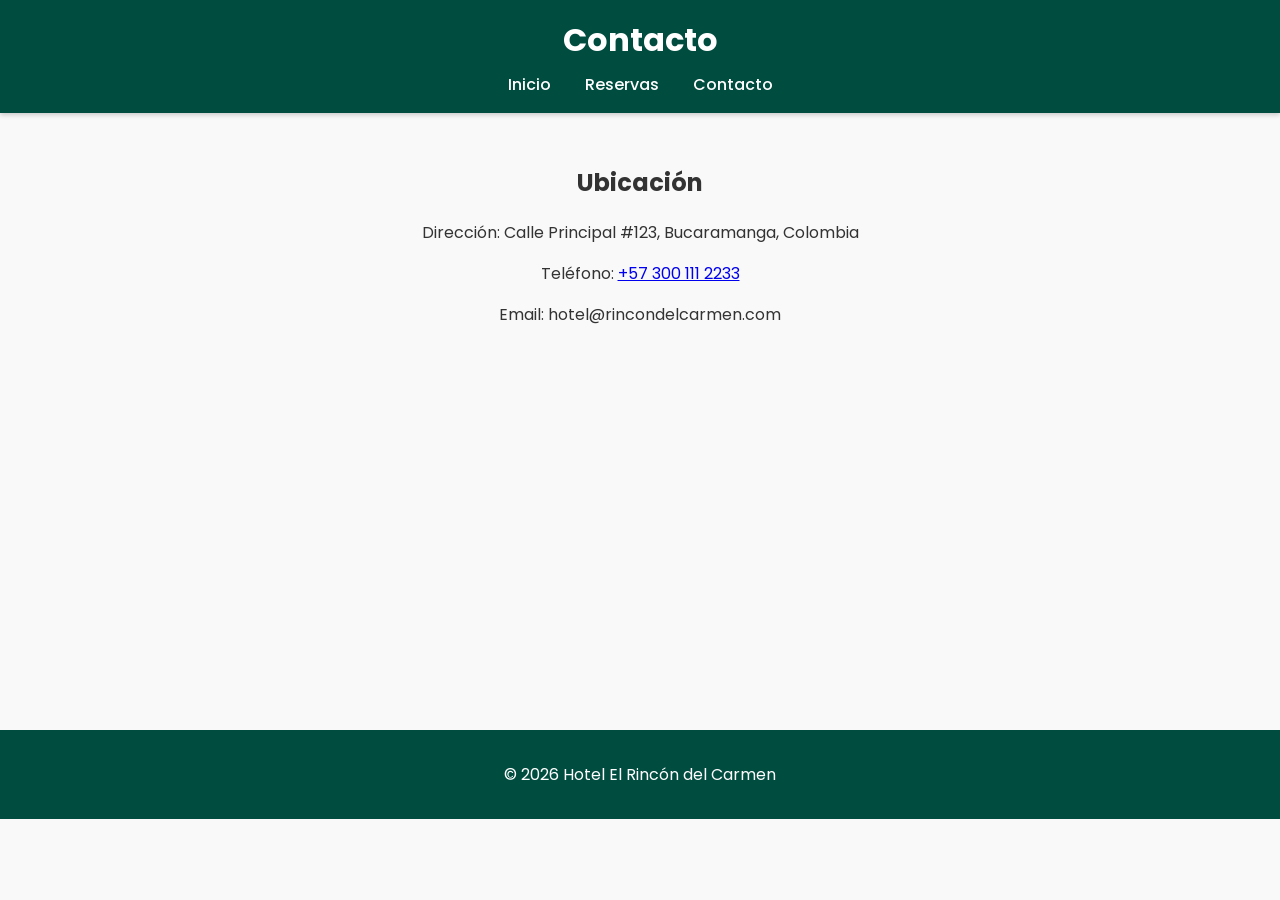
<file: contacto.html>
<!DOCTYPE html>
<html lang="es">
<head>
  <meta charset="UTF-8">
  <meta name="viewport" content="width=device-width, initial-scale=1.0">
  <title>Contacto - Hotel El Rincón del Carmen</title>
  <link rel="stylesheet" href="css/styles.css">
</head>
<body>
  <header>
    <h1>Contacto</h1>
    <nav>
      <a href="index.html">Inicio</a>
      <a href="reservas.html">Reservas</a>
      <a href="contacto.html">Contacto</a>
    </nav>
  </header>

  <section class="contacto">
    <h2>Ubicación</h2>
    <p>Dirección: Calle Principal #123, Bucaramanga, Colombia</p>
    <p>Teléfono: <a href="tel:+573001112233">+57 300 111 2233</a></p>
    <p>Email: hotel@rincondelcarmen.com</p>
    <iframe src="https://maps.google.com/maps?q=Bucaramanga&t=&z=13&ie=UTF8&iwloc=&output=embed"></iframe>
  </section>

  <footer>
    <p>© 2026 Hotel El Rincón del Carmen</p>
  </footer>
</body>
</html>
</file>
<file: css/styles.css>
/* Fuente elegante y moderna */
@import url('https://fonts.googleapis.com/css2?family=Poppins:wght@300;500;700&display=swap');

:root {
  --color-primario: #00695c;
  --color-secundario: #004d40;
  --color-acento: #ffca28;
  --color-texto: #333;
  --color-blanco: #fff;
}

body {
  font-family: 'Poppins', sans-serif;
  margin: 0;
  padding: 0;
  background: #f9f9f9;
  color: var(--color-texto);
}

/* Encabezado */
header {
  background: var(--color-secundario);
  color: var(--color-blanco);
  padding: 1em;
  text-align: center;
  box-shadow: 0 2px 5px rgba(0,0,0,0.2);
}

header h1 {
  margin: 0;
  font-weight: 700;
}

nav {
  margin-top: 0.5em;
}

nav a {
  color: var(--color-blanco);
  margin: 0 15px;
  text-decoration: none;
  font-weight: 500;
  transition: color 0.3s;
}

nav a:hover {
  color: var(--color-acento);
}

/* Carrusel */
.carousel {
  display: flex;
  overflow-x: auto;
  scroll-snap-type: x mandatory;
}

.carousel img {
  width: 100%;
  height: 300px;
  object-fit: cover;
  scroll-snap-align: center;
  border-radius: 8px;
  margin: 5px;
}

/* Sección intro */
.intro {
  text-align: center;
  padding: 2em;
}

.intro h2 {
  color: var(--color-primario);
  font-size: 2em;
}

.intro p {
  max-width: 600px;
  margin: 0 auto 1em;
  line-height: 1.6;
}

.btn {
  display: inline-block;
  background: var(--color-primario);
  color: var(--color-blanco);
  padding: 12px 25px;
  text-decoration: none;
  border-radius: 30px;
  font-weight: 600;
  transition: background 0.3s;
}

.btn:hover {
  background: var(--color-acento);
  color: var(--color-secundario);
}

/* Formulario de reservas */
.form-reserva {
  background: var(--color-blanco);
  padding: 2em;
  margin: 2em auto;
  max-width: 600px;
  border-radius: 10px;
  box-shadow: 0 4px 10px rgba(0,0,0,0.1);
}

.form-reserva h2 {
  text-align: center;
  color: var(--color-primario);
}

.form-reserva label {
  display: block;
  margin: 10px 0;
  font-weight: 500;
}

.form-reserva input, .form-reserva button {
  width: 100%;
  padding: 10px;
  margin-top: 5px;
  border-radius: 5px;
  border: 1px solid #ccc;
}

.form-reserva button {
  background: var(--color-primario);
  color: var(--color-blanco);
  border: none;
  font-weight: 600;
  cursor: pointer;
  transition: background 0.3s;
}

.form-reserva button:hover {
  background: var(--color-acento);
  color: var(--color-secundario);
}

/* Habitaciones disponibles */
.habitacion {
  background: var(--color-blanco);
  margin: 1em auto;
  padding: 1.5em;
  max-width: 600px;
  border-radius: 10px;
  box-shadow: 0 2px 8px rgba(0,0,0,0.1);
}

.habitacion h3 {
  color: var(--color-primario);
  margin-top: 0;
}

.habitacion button {
  background: var(--color-acento);
  border: none;
  padding: 10px 20px;
  border-radius: 20px;
  font-weight: 600;
  cursor: pointer;
  transition: background 0.3s;
}

.habitacion button:hover {
  background: var(--color-primario);
  color: var(--color-blanco);
}

/* Contacto */
.contacto {
  text-align: center;
  padding: 2em;
}

.contacto iframe {
  width: 100%;
  height: 300px;
  border: none;
  border-radius: 10px;
  margin-top: 1em;
}

/* Footer */
footer {
  background: var(--color-secundario);
  color: var(--color-blanco);
  text-align: center;
  padding: 1em;
  margin-top: 2em;
}
</file>
